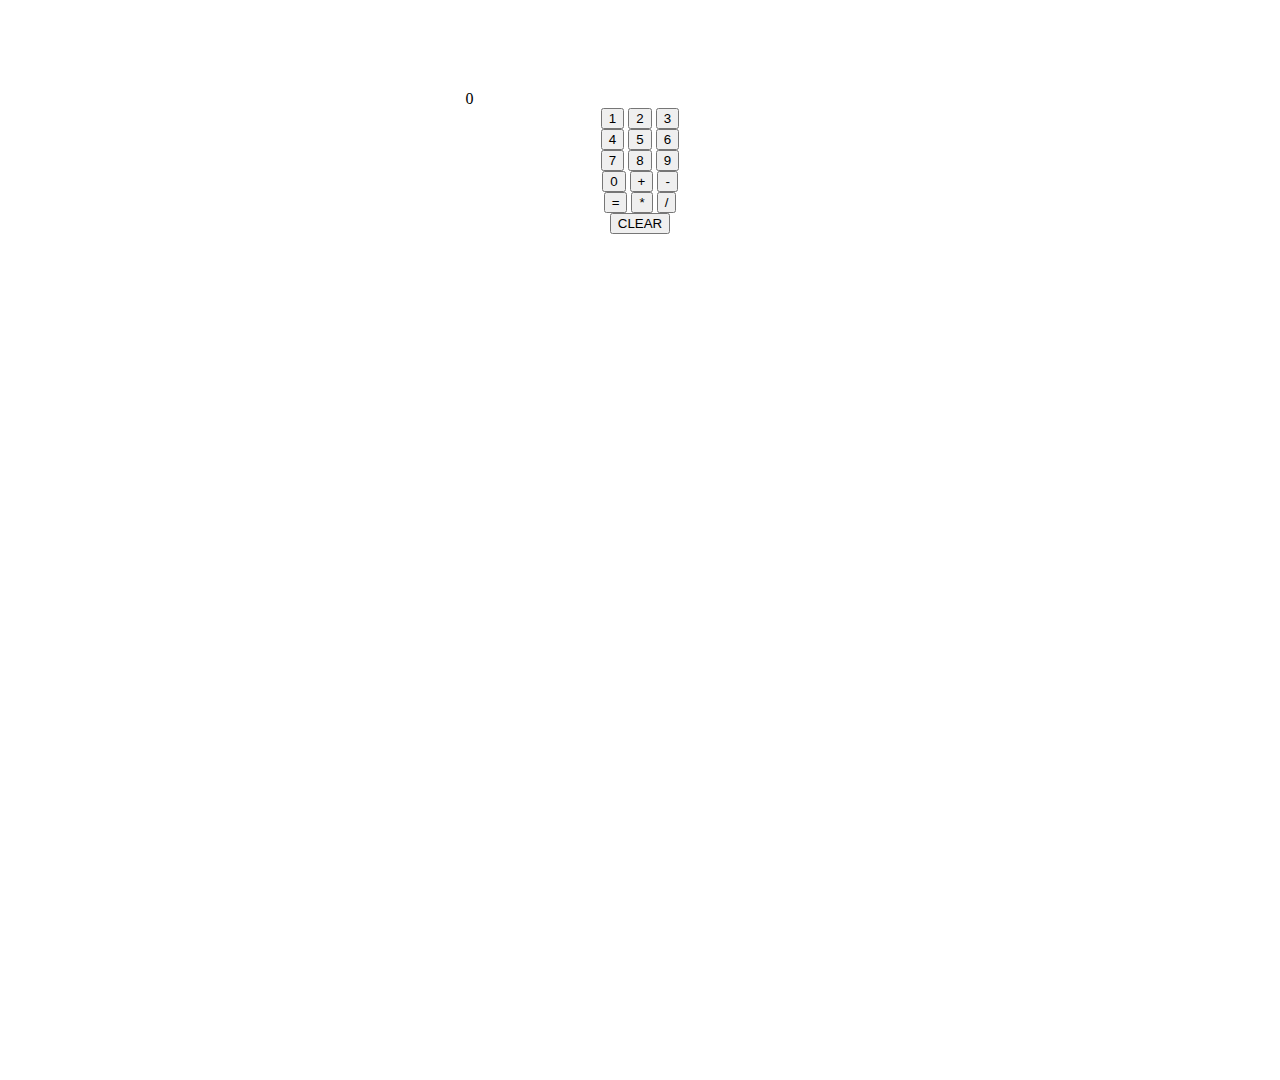
<file: Calculator/index.html>
<!DOCTYPE html>
<html lang="en">
<head>
    <meta charset="UTF-8">
    <meta http-equiv="X-UA-Compatible" content="IE=edge">
    <meta name="viewport" content="width=device-width, initial-scale=1.0">
    <title>Document</title>
    <link rel="stylesheet" href="style.css">
</head>
<body>
    <div class="calc_container">
        <div class="display">0</div>
        <div class="123row rows" >
            <button class="123" id="one">1</button>
            <button class="123" id="two">2</button>
            <button class="123" id="three">3</button>
        </div>
        <div class="456row rows">
            <button class="456" id="four">4</button>
            <button class="456" id="five">5</button>
            <button class="456" id="six">6</button>
        </div>
        <div class="789row rows">
            <button class="789" id="seven">7</button>
            <button class="789" id="eight">8</button>
            <button class="789" id="nine">9</button>
        </div>
        <div class="0row">
            <button class="0" id="zero">0</button>
            <button class="0" id="plus">+ </button>
            <button class="0" id="minus">- </button>
        </div>
        <div class="equalrow">
            <button class="eq" id="equal">= </button>
            <button class="eq" id="mul">* </button>
            <button class="eq" id="div">/ </button>
        </div>
        <div class="clearrow">
            <button class="clear" id="clear">CLEAR</button>
        </div>
    </div>
    <script src="calc.js"></script>
</body>
</html>
</file>
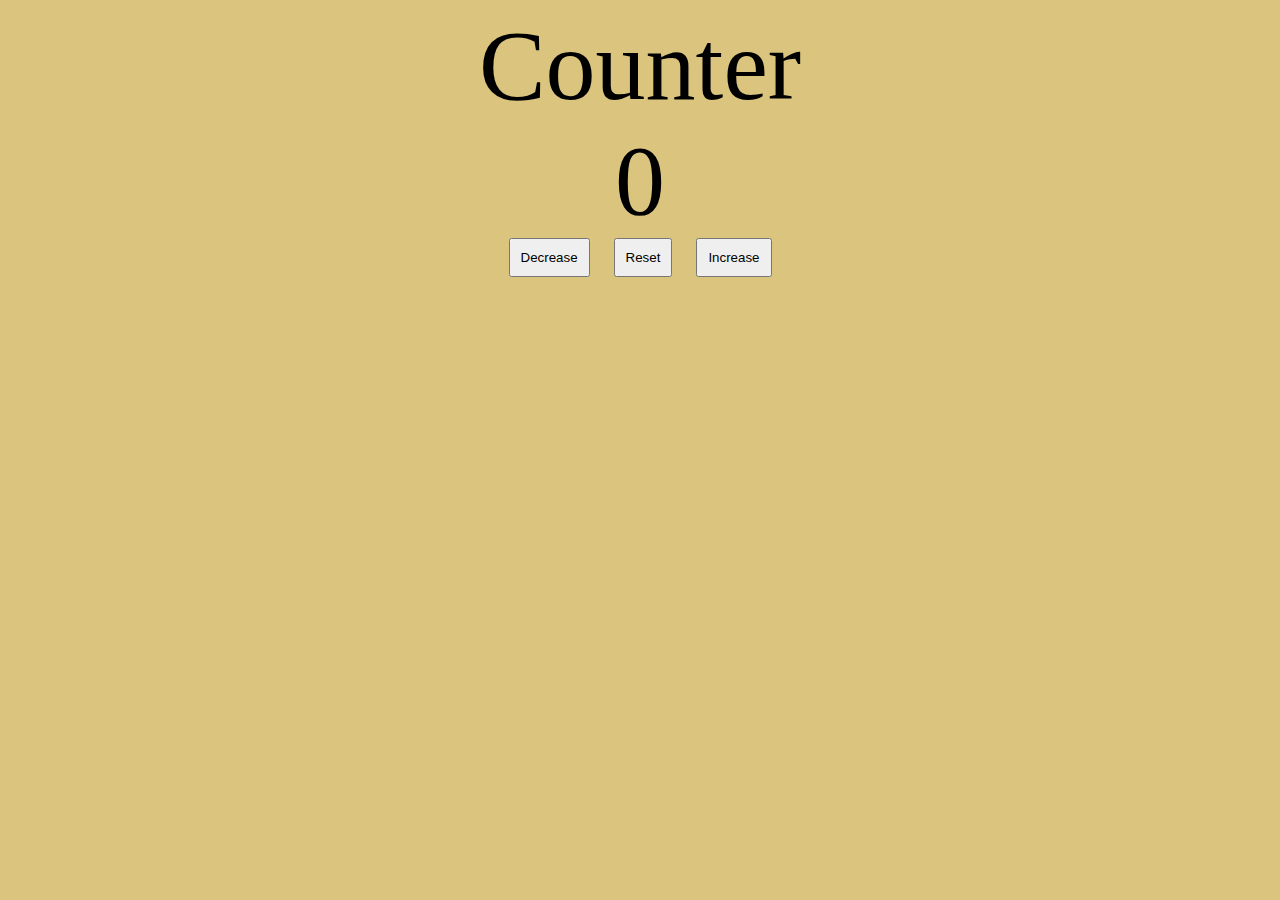
<file: Counter/index.html>
<!DOCTYPE html>
<html lang="en">
<head>
  <meta charset="UTF-8">
  <meta http-equiv="X-UA-Compatible" content="IE=edge">
  <meta name="viewport" content="width=device-width, initial-scale=1.0">
  <title>Document</title>
  <link rel="stylesheet" href="style.css">
  <!-- <script src="counter.js"></script> -->
  
</head>
<body>
    <header class="header">Counter</header>
    <span id="counter">0</span>
    <div class="container">
      <button id="decrease"  value="DECREASE" class="btn dec">Decrease</button>
      <button id="reset"  value="RESET" class="btn rst" >Reset</button>
      <button id="increase" value="INCREASE" class="btn inc" >Increase</button>
    </div>
    <!-- Always add the script in the fucking end from now on...sometimes it calls the js before the html and fucks up -->
    <script src="counter.js"></script>
</body>
</html>
</file>
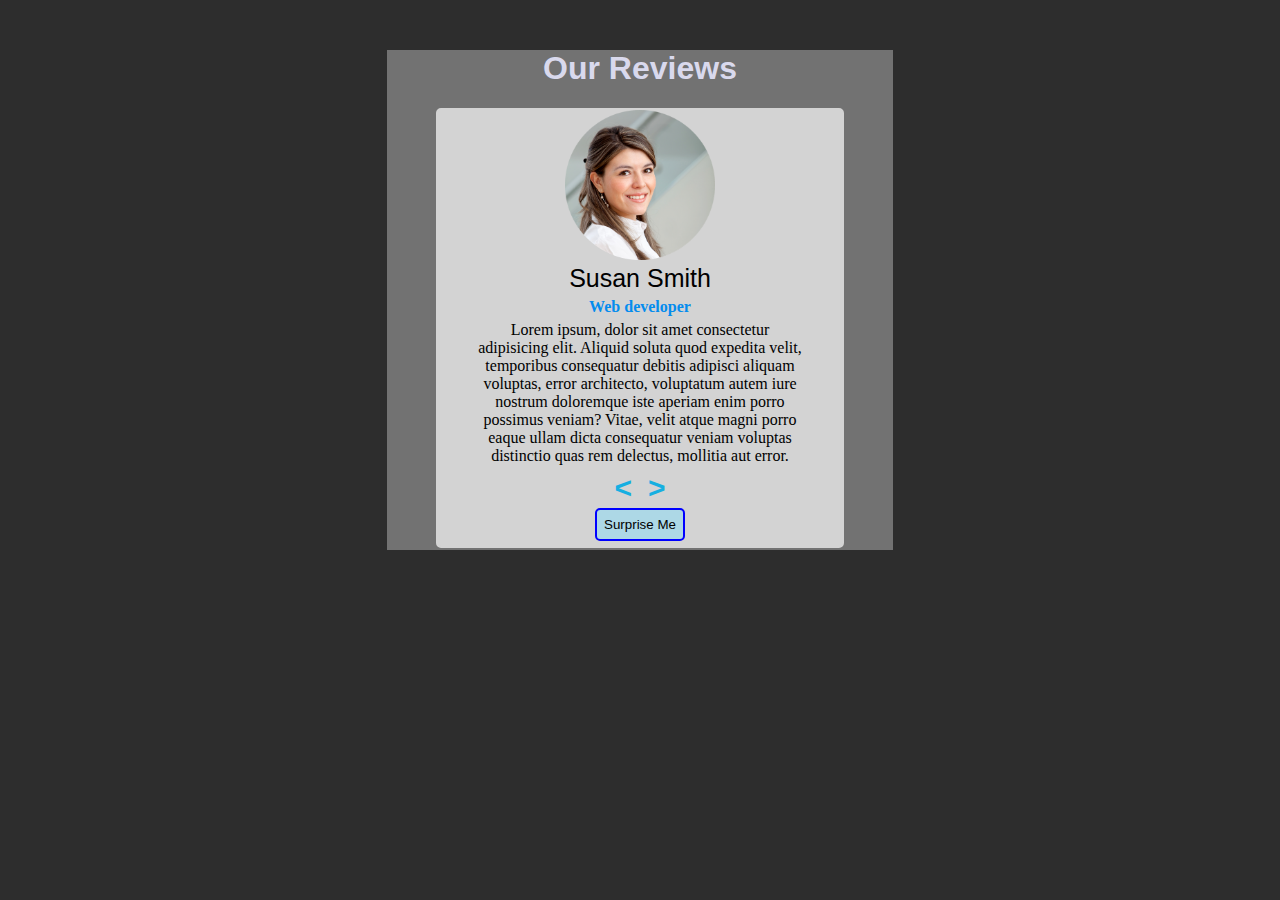
<file: Job Profile/Index.html>
<!DOCTYPE html>
<html lang="en">
<head>
    <meta charset="UTF-8">
    <meta http-equiv="X-UA-Compatible" content="IE=edge">
    <meta name="viewport" content="width=device-width, initial-scale=1.0">
    <title>Document</title>
    <link rel="stylesheet" href="Style.css">
    
</head>
<body>
    <span id="span" >
        <h1 id="header">Our Reviews</h1>
        <div class="content_container">

            <div class="img_container">
                <img src="image.jpg" alt="img" width="150px" height="150px" id="picture">
            </div>
            <div class="name">
                Susan Smith
            </div>
            <div class="role">
                Web developer
            </div>
            <div class="desc">Lorem ipsum, dolor sit amet consectetur adipisicing elit. Aliquid soluta quod expedita velit, temporibus consequatur debitis adipisci aliquam voluptas, error architecto, voluptatum autem iure nostrum doloremque iste aperiam enim porro possimus veniam? Vitae, velit atque magni porro eaque ullam dicta consequatur veniam voluptas distinctio quas rem delectus, mollitia aut error.</div>
        <div class="button_container">
            <button id="left" class="left"><</button>
            <button id="right" class="right">></button>
        </div>
        <div class="surprisebutton_container">
            <button id="surprisebutton">Surprise Me</button>
        </div>
        </div>
    </span>
    <script src="script.js"></script>
</body>
</html>
</file>
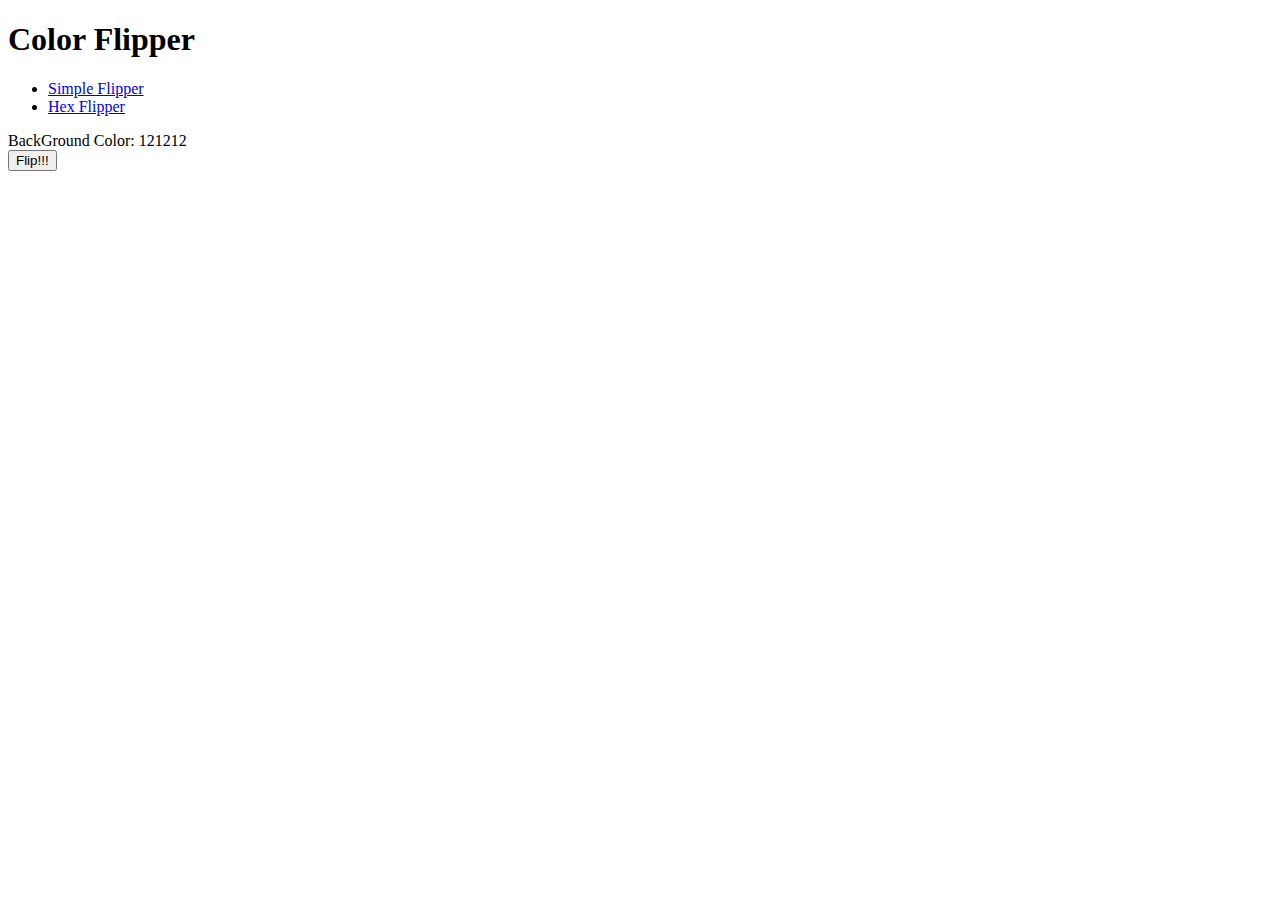
<file: Color_Flipper.html/Hex.html>
<!DOCTYPE html>
<html lang="en">
<head>
    <meta charset="UTF-8">
    <meta http-equiv="X-UA-Compatible" content="IE=edge">
    <meta name="viewport" content="width=device-width, initial-scale=1.0">
    <title>Document</title>
    <script src="Hex.js"></script>
</head>
<body >
    <div>
        <h1>Color Flipper</h1>
        <ul>
            <li><a href="Simpleflipper.html">Simple Flipper</a></li>
            <li><a href="Hex.html">Hex Flipper</a></li>

        </ul>
    </div>
    <div class="container">
        BackGround Color: <span class="color_name" >121212</span>
    </div>
    <input type="button" value="Flip!!!"  onclick="flip()">


    
    
</body>
</html>
</file>
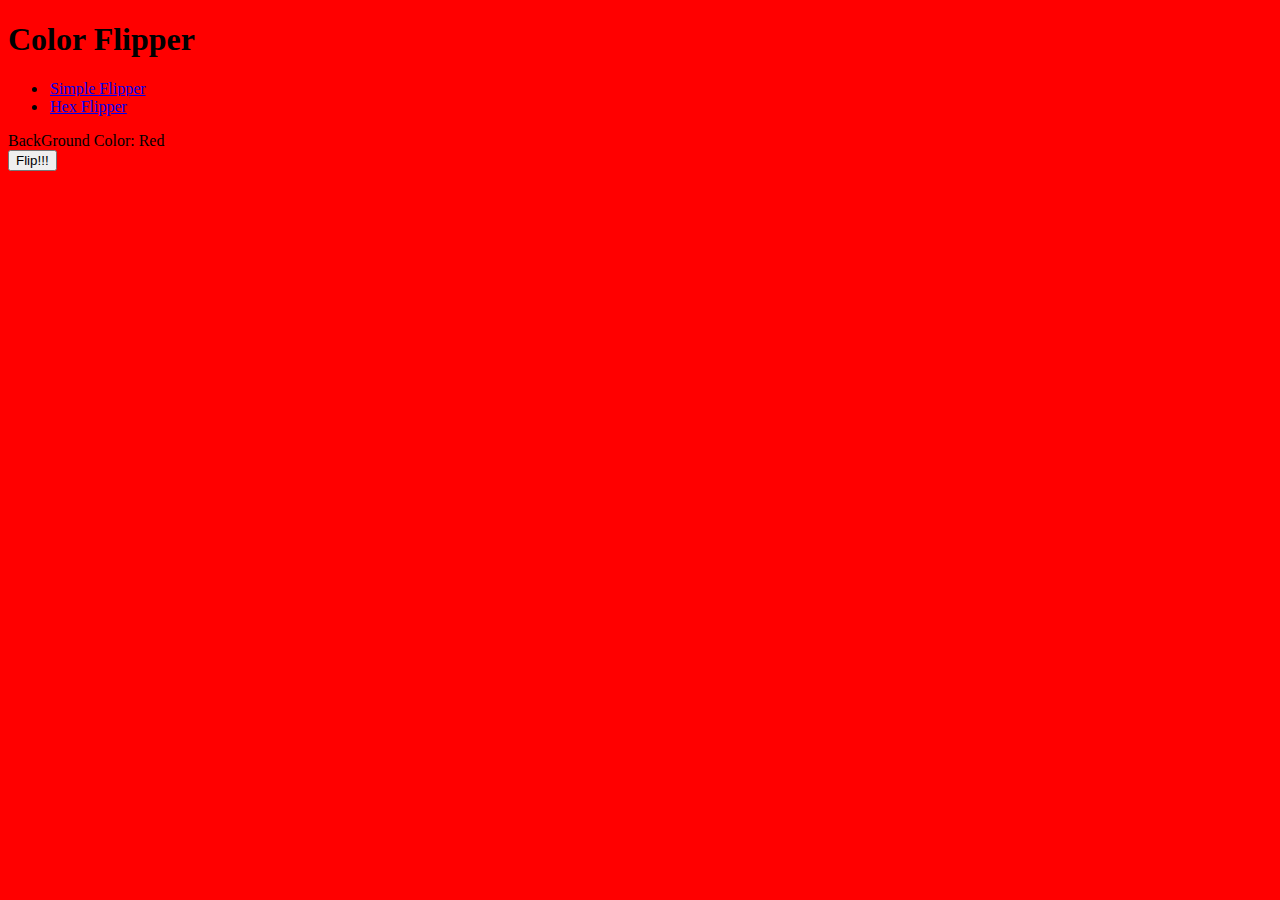
<file: Color_Flipper.html/Simpleflipper.html>
<!DOCTYPE html>
<html lang="en">
<head>
    <meta charset="UTF-8">
    <meta http-equiv="X-UA-Compatible" content="IE=edge">
    <meta name="viewport" content="width=device-width, initial-scale=1.0">
    <title>Document</title>
    <script src="Simpleflipper.js"></script>
    <link rel="stylesheet" href="Style.css">
</head>
<body>
    <div>
        <h1>Color Flipper</h1>
        <ul>
            <li><a href="Simpleflipper.html">Simple Flipper</a></li>
            <li><a href="Hex.html">Hex Flipper</a></li>

        </ul>
    </div>
    <div class="container">
        BackGround Color: <span id="color_name">Red</span>
    </div>
    <input type="button" value="Flip!!!" onclick="flip()">
    
    
</body>
</html>
</file>
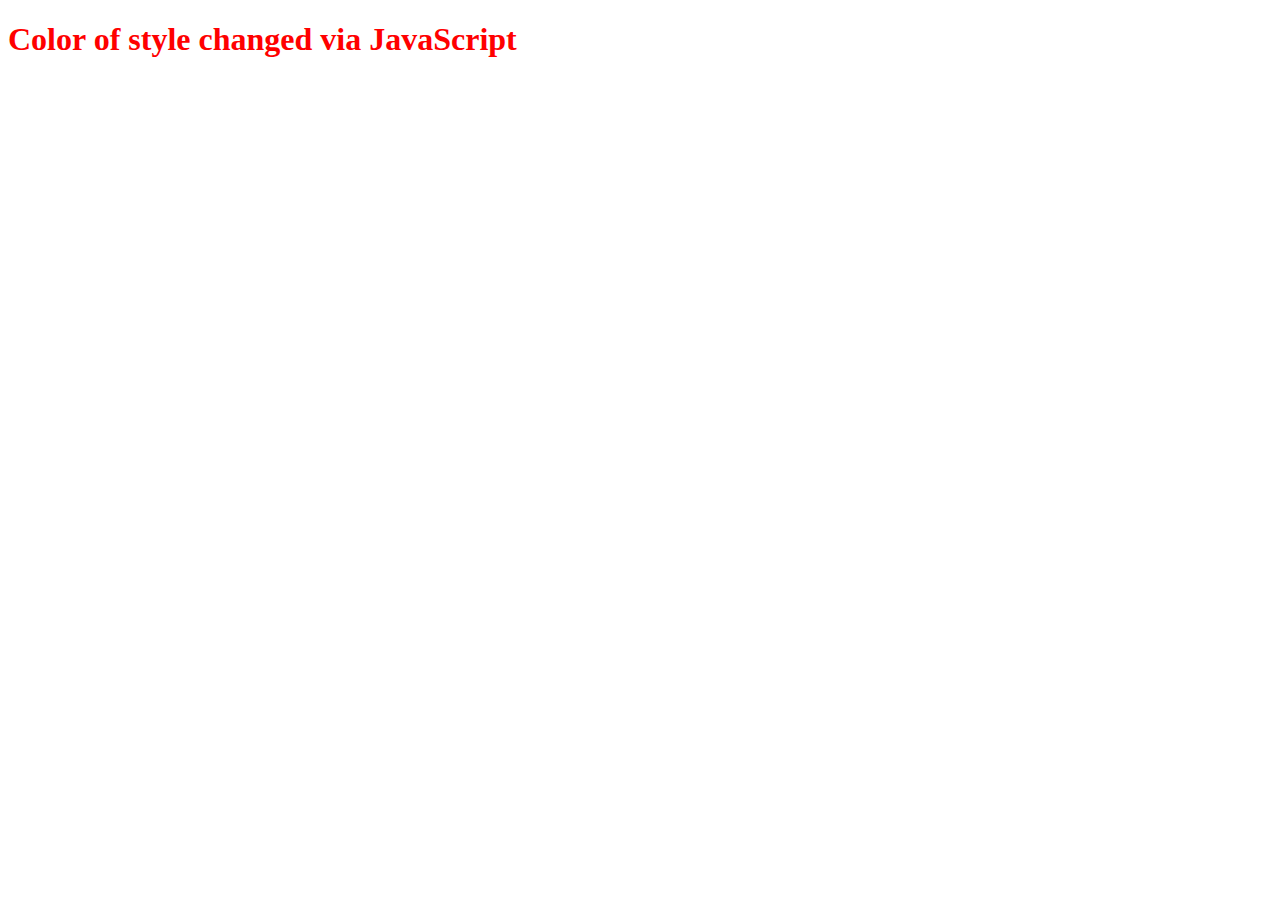
<file: Counter/test.html>
<!DOCTYPE HTML> 
<html> 
    <head> 
        <title> 
            JavaScript | Get the text of a span element
        </title>
    </head> 
      
    <body >
        <h1 class="class2 class1" id="lst">Color of style changed via JavaScript</h1>
        <script>
            var list=document.getElementById("lst").classList;
            console.log(list);
            lst.style.color="red";
        </script> 
    </body> 
</html>
</file>
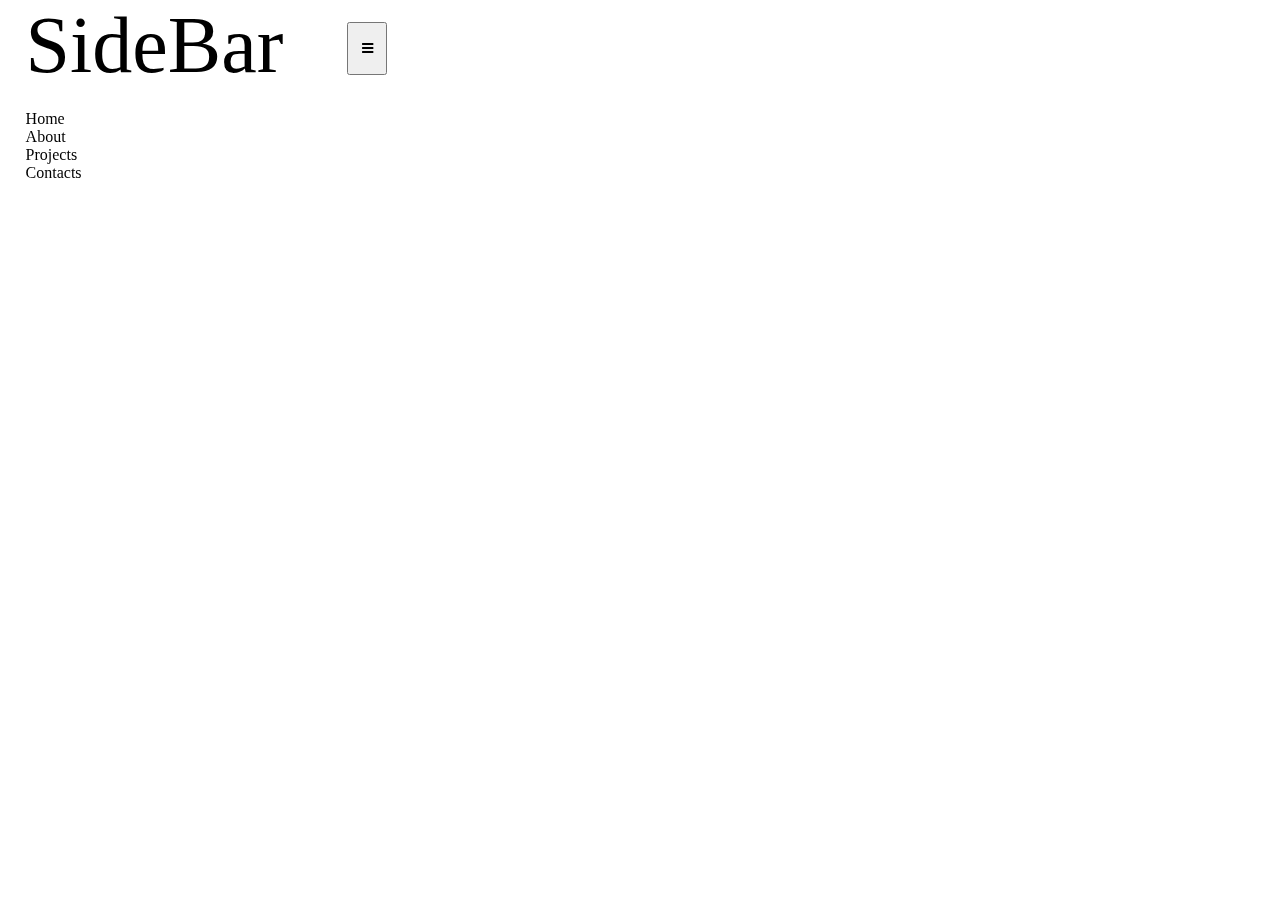
<file: SideBar/sidebar.html>
<!DOCTYPE html>
<html lang="en">
<head>
    <meta charset="UTF-8">
    <meta http-equiv="X-UA-Compatible" content="IE=edge">
    <meta name="viewport" content="width=device-width, initial-scale=1.0">
    <title>Document</title>
    <link rel="stylesheet" href="sidebar.css">
    <link rel="stylesheet" href="https://cdnjs.cloudflare.com/ajax/libs/font-awesome/4.7.0/css/font-awesome.min.css">

</head>
<body>
    
        <div class="sidebar_container">
            <div class="sidebar_title">
                <div class="title_element">SideBar</div>
                
                <div class="button_container title_element">
                    <button ><i class='fa fa-bars'></i></button>
    
                </div>
            </div>
            <ul class="list_container">
                <li><a href="">Home</a> </li>
                <li><a href="">About</a> </li>
                <li><a href="">Projects</a> </li>
                <li><a href="">Contacts</a> </li>
    
            </ul>
        </div>

    
</body>
</html>
</file>
<file: Calculator/style.css>
.calc_container{
    display:block;
    width:50vw;
    height: 100vh;
    
    margin: 10vh auto;
    text-align: center;
}
.display{
    width:12vw;

    text-align: right;
}
</file>
<file: Counter/style.css>
header{
  text-align: center;
  font-size: 100px;
}
#counter{
  font-size: 100px;
  width: 50%;
  margin: auto;
  display: block;
  text-align: center;
  color: black;
}
.container{
  text-align: center;
}
.btn{
  padding: 10px 10px;
  margin-left: 10px;
  margin-right: 10px;

}
body{
  background-color: rgb(219, 197, 126);
}
</file>
<file: Job Profile/Style.css>
#header{
    font-weight:900;
    font-family:'Gill Sans', 'Gill Sans MT', Calibri, 'Trebuchet MS', sans-serif;
    color: rgb(217, 217, 237);
    vertical-align:middle;
}
#span{
    display: block;
    width: 40%;
    height: 500px;
    text-align: center;
    margin: 0 auto;
    margin-top: 50px;
    background-color: rgb(193 193 194 / 47%);
}
body{
   background-color:rgb(45, 45, 45);
}
.name{
    font-family:'Lucida Sans', 'Lucida Sans Regular', 'Lucida Grande', 'Lucida Sans Unicode', Geneva, Verdana, sans-serif;
    font-size: 25px;
}
.role{
    color: rgb(4, 140, 238);
    margin-top: 5px;
    font-weight: bolder;
}
.desc{
    width: 80%;
    margin:0 auto;
    margin-top: 5px;
}
.content_container{
    border: solid lightgray 2px;
    border-radius: 5px;
    width: 80%;
    margin: 0 auto;
    background-color: lightgray;
}
.button_container{
    margin-top: 5px;
}
.surprisebutton_container{
    margin-top: 2px;
    margin-bottom: 5px;
}
#left{
    border: none;
    background-color: lightgrey;
    color: rgb(22, 175, 225);
    
    /* padding: 10px 10px; */
    font-size: 30px;
    font-weight: bolder;
}
#left:hover{
    color: blue;
}
#right:hover{
    color: blue;
}
#right{
    font-weight: bolder;
    font-size: 30px;
    border: none;
    background-color: lightgrey;
    color: rgb(22, 175, 225);
    /* padding: 10px 10px; */
}
#surprisebutton{
    border:blue solid 2px;
    background-color: lightblue;
    border-radius: 5px;
    padding: 7px ;
}
#surprisebutton:hover{
    background-color: aqua;
}
</file>
<file: Color_Flipper.html/Style.css>
a{
    border:2px solid red;
}
body{
    background-color: red;
}
</file>
<file: SideBar/sidebar.css>
.list_container{
    list-style-type: none;
    padding-left: 0vw;
}
.list_container a {
    text-decoration: none;
    color: black;
}
.sidebar_container{
    display: block;
    /* width: 25%; */
    position: fixed;
    top:0;
    left:0;
    padding-left: 2%;
    height: 100vh;
}
.sidebar_title{
    display: flex;
    flex-direction: row;

}   
.title_element{
    /* display: inline-block;
    width: 50%; */
    font-size: 5em;
    /* width: 50%; */

}
/* .button_container{ */
    /* height: 100%; */
    /* text-align: right;
    justify-content: center;
    padding: 0px 0px;
    width: 50%;
     */
/* } */
.button_container {
    vertical-align: middle;
    padding-left: 5vw;
}
button{
    height: 4em;
    /* margin: 5px; */
    /* margin-top: 5px;
    margin-bottom: 5px; */
    position: relative;
    bottom: 20%;
    width: 3em;
}
</file>
